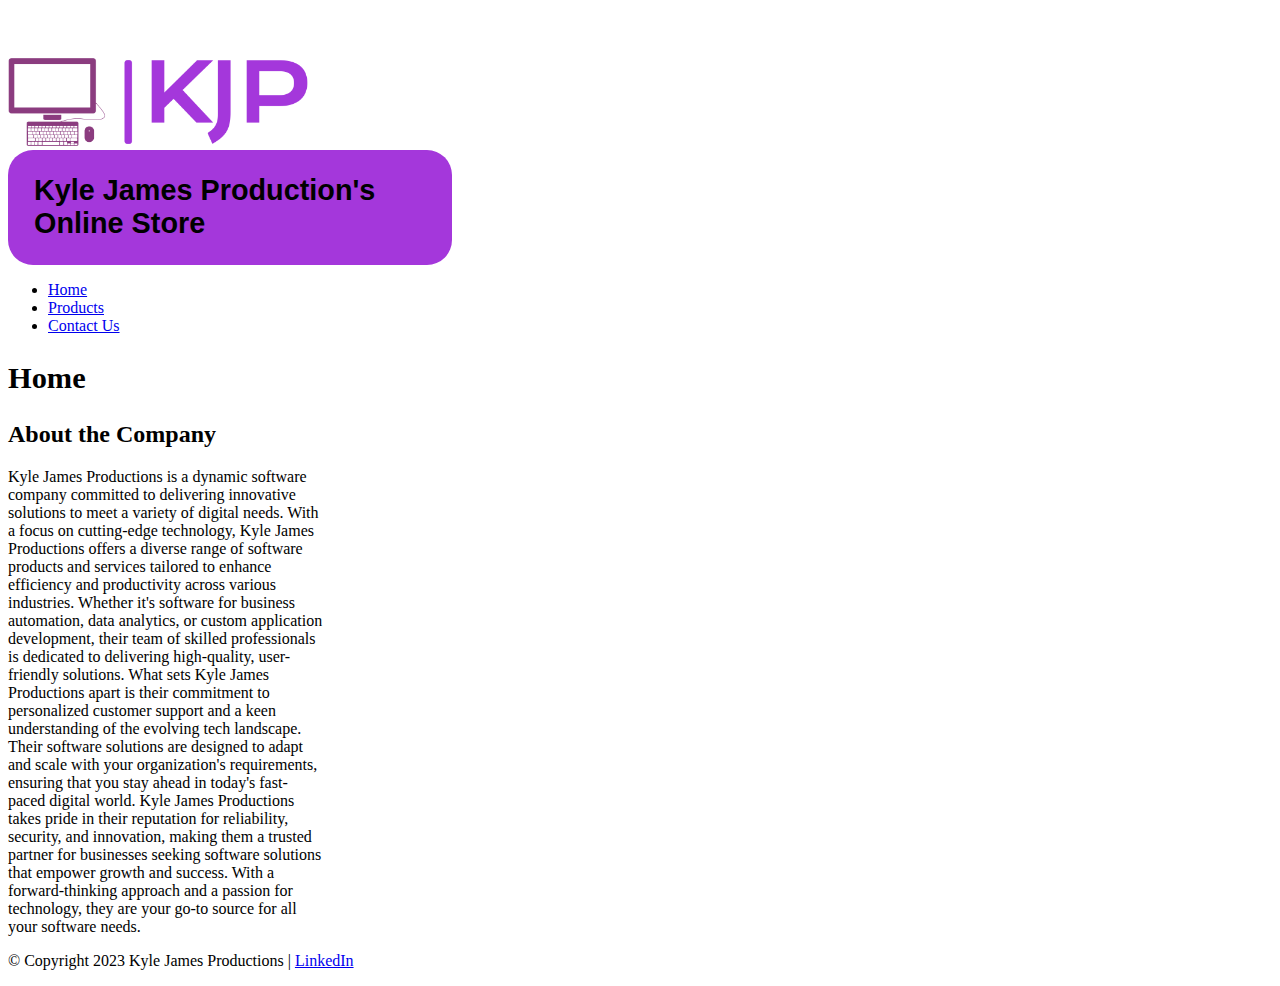
<file: index.html>
<!DOCTYPE html>
<html lang="en">
<head>
    <meta charset="UTF-8">
    <meta name="viewport" content="width=device-width, initial-scale=1.0">
    <link rel="stylesheet" type="text/css" href="main.css">
    <title>Kyle James Productions- Home</title>
</head>
<body>
    <!-- company logo and store name-->
    <header>
        <img class="logo" src="images/KJPLogo.png" alt="Company Logo">
        <div class="title-background">
            <h2 class="store-name">Kyle James Production's Online Store</h2>
        </div>
    </header>
    <!--the navigation section-->
    <nav id="nav_list">
        <ul>
            <!--links to the different web pages-->
            <li><a href="index.html">Home</a></li>
            <li><a href="products.html">Products</a></li>
            <li><a href="contact.html">Contact Us</a></li>
        </ul>
    </nav>
    <!--section for the main content of the page-->
    <main>
        <h2 class="home_title">Home</h2>
        <h2>About the Company</h2>
        <!--div container that has company description-->
        <div class="CP">
            <p>
                Kyle James Productions is a dynamic software company committed to delivering innovative solutions to meet a variety of digital needs. With a focus on cutting-edge technology, Kyle James Productions offers a diverse range of software products and services tailored to enhance efficiency and productivity across various industries. Whether it's software for business automation, data analytics, or custom application development, their team of skilled professionals is dedicated to delivering high-quality, user-friendly solutions.
                 What sets Kyle James Productions apart is their commitment to personalized customer support and a keen understanding of the evolving tech landscape. Their software solutions are designed to adapt and scale with your organization's requirements, ensuring that you stay ahead in today's fast-paced digital world.
                Kyle James Productions takes pride in their reputation for reliability, security, and innovation, making them a trusted partner for businesses seeking software solutions that empower growth and success. With a forward-thinking approach and a passion for technology, they are your go-to source for all your software needs.
            </p>    
        </div> 
    </main>
    <!--footer containing copyright and linkedin-->
    <footer>
        <p>&copy; Copyright 2023 Kyle James Productions | <a href="https://www.linkedin.com/in/kyle-james-698035279/">LinkedIn</a></p>
    </footer>
    
</body>
</html>
</file>
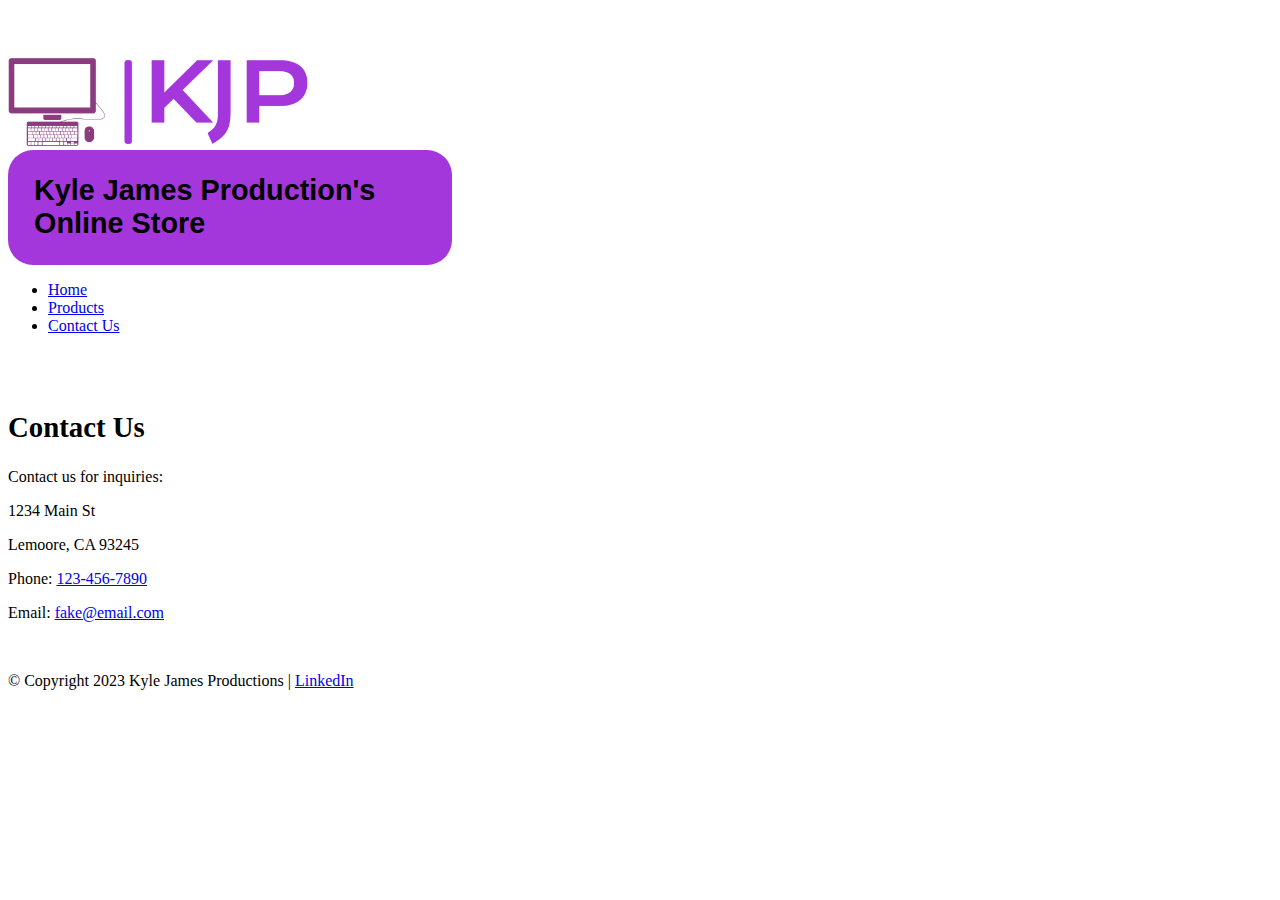
<file: contact.html>
<!DOCTYPE html>
<html lang="en">
<head>
    <meta charset="UTF-8">
    <meta name="viewport" content="width=device-width, initial-scale=1.0">
    <link rel="stylesheet" type="text/css" href="main.css">
    <title>Kyle James Productions - Contact Us</title>
</head>
<body>
    <!--header element containg a logo and store name-->
    <header>
        <img class="logo" src="images/KJPLogo.png" alt="Company Logo">
        <div class="title-background">
            <h2 class="store-name">Kyle James Production's Online Store</h2>
        </div>
    </header>
     <!--the navigation section-->
     <nav id="nav_list">
        <!--list of links in the nav bar-->
        <ul>
            <li><a href="index.html">Home</a></li>
            <li><a href="products.html">Products</a></li>
            <li><a href="contact.html">Contact Us</a></li>
        </ul>
    </nav>
    <br>
    <br>
    <!--contact us header-->
    <h2 class="products_header">Contact Us</h2>
    <!--main element containing contact info-->
    <main>
        <!--div element containing contact info-->
        <div>
            <p>Contact us for inquiries:</p>
            <p>1234 Main St</p>
            <p>Lemoore, CA 93245</p>
            <p>Phone: <a href="tel:1234567890">123-456-7890</a></p>
            <p>Email: <a href="mailto:fake@email.com">fake@email.com</a></p>
        </div>
    </main>
    <br>
    <!--footer section with copyright and linkedin link-->
    <footer>
        <p>&copy; Copyright 2023 Kyle James Productions | <a href="https://www.linkedin.com/in/kyle-james-698035279/">LinkedIn</a></p>
    </footer>    
</body>
</html>
</file>
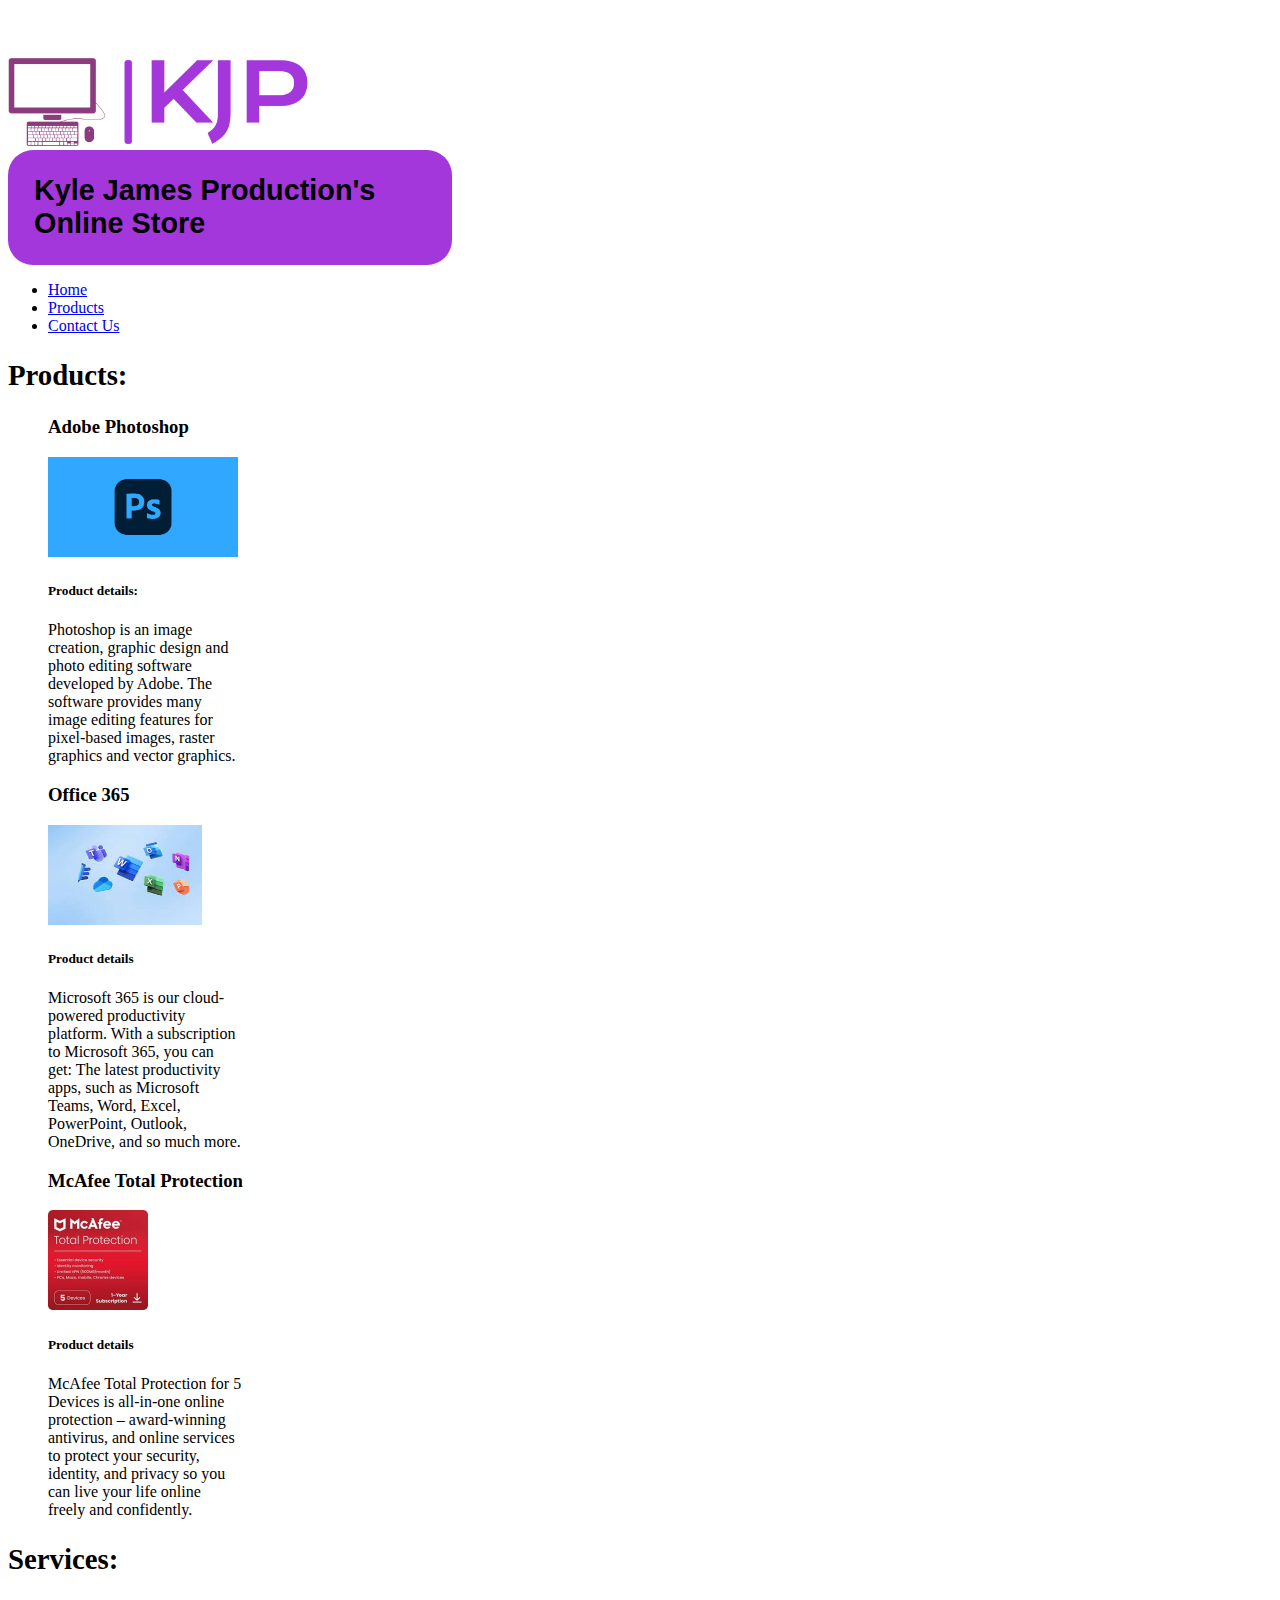
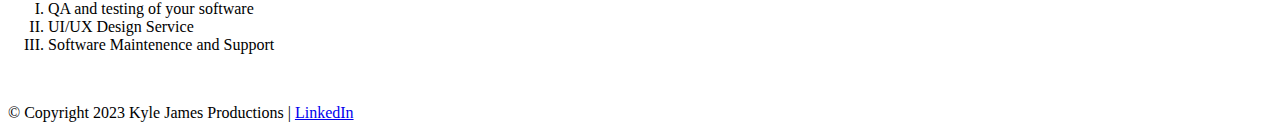
<file: products.html>
<!DOCTYPE html>
<html lang="en">
<head>
    <meta charset="UTF-8">
    <meta name="viewport" content="width=device-width, initial-scale=1.0">
    <link rel="stylesheet" type="text/css" href="main.css">
    <title>Kyle James Productions - Products</title>
</head>
<body>
    <!--header element containg a logo and store name-->
    <header>
        <img class="logo" src="images/KJPLogo.png" alt="Company Logo">
        <div class="title-background">
            <h2 class="store-name">Kyle James Production's Online Store</h2>
        </div>
    </header>
    <!--the navigation section-->
    <nav id="nav_list">
        <ul>
            <li><a href="index.html">Home</a></li>
            <li><a href="products.html">Products</a></li>
            <li><a href="contact.html">Contact Us</a></li>
        </ul>
    </nav>
    <!--section element container with the products and descriptions-->
    <main>
        <section class="CP">

        <h2 class="products_header">Products:</h2>
        
            <!--product 1 and descr.-->
            <ul class="ul-style product_spacing">
                <li><h3>Adobe Photoshop</h3></li>
                <li><img class="product_img" src="images/PSLogo.jpg" alt="Photoshop Logo"></li>
                <li><h5>Product details:</h5></li>
                <li><p class="pd">Photoshop is an image creation, graphic design and photo editing software developed by Adobe. The software provides many image editing features for pixel-based images, raster graphics and vector graphics.</p></li>
            </ul>

           <!--prodcuct 2 and descr.--> 
            <ul class="ul-style product_spacing">
                <li><h3>Office 365</h3></li>
                <li><img class="product_img" src="images/o365Logo.jpg" alt="O365 Apps Logos"></li>
                <li><h5>Product details</h5></li>
                <li class="pd"><p>Microsoft 365 is our cloud-powered productivity platform. With a subscription to Microsoft 365, you can get: The latest productivity apps, such as Microsoft Teams, Word, Excel, PowerPoint, Outlook, OneDrive, and so much more.</p></li>
            </ul>

            <!--product 3 and descr-->
            <ul class="ul-style product_spacing">
                <li><h3>McAfee Total Protection</h3></li>
                <li><img class="product_img" src="images/McAfeeLogo.jpg" alt="McAfee Company Logo"></li>
                <li><h5>Product details</h5></li>
                <li class="pd"><p>McAfee Total Protection for 5 Devices is all-in-one online protection – award-winning antivirus, and online services to protect your security, identity, and privacy so you can live your life online freely and confidently. </p></li>
            </ul>

        </section>
        <!--section element with services list-->
        <section>
            <h2 class="products_header">Services:</h2>
            <ol>
                <li>QA and testing of your software</li>
                <li>UI/UX Design Service</li>
                <li>Software Maintenence and Support</li>
            </ol>
        </section>
    </main>
    <br>
    <!--footer with copyright and linkedin link-->
    <footer>
        <p>&copy; Copyright 2023 Kyle James Productions | <a href="https://www.linkedin.com/in/kyle-james-698035279/">LinkedIn</a></p>
    </footer>
</body>
</html>
</file>
<file: main.css>
/* sets the width of the logo and the top margin */
.logo {
    width: 300px;
    margin-top: 50px;
}
/* */
.product-heading {
    color: green;
}
/* changes the hight of the product images */
.product_img {
    height: 100px;
}
/* changes the list to have no bullets */
.ul-style {
    list-style-type: none;
}
/* aligns the products to the left */
.product_spacing {
    text-align: left;
}
/* changes the width of the paragraph on the home page to 25% */
.CP {
    width: 25%;
}
/* changes the font size and family of the store name on all 3 pages */
.store-name {
    font-size: 180%;
    font-family: 'Trebuchet MS', 'Lucida Sans Unicode', 'Lucida Grande', 'Lucida Sans', Arial, sans-serif;
    margin-left: 25px;
}
/* adds padding and a colored background as well as a rounded border to the store title */
.title-background {
    padding: 1px;
    background-color: #A437DB;
    border: 0px;
    border-radius: 25px;
    width: 35%
}
/* changes the font size of the products header to 180% */
.products_header {
    font-size: 180%;
}
/* changes the width of all product descriptions to 70% of the screen */
.pd {
    width: 70%;
}
/* changes the font size to 190% for the home title on the index page */
.home_title {
    font-size: 190%;
}
/* changes the bullets to uppercase roman characters */
ol {
    list-style-type: upper-roman;
}
</file>
